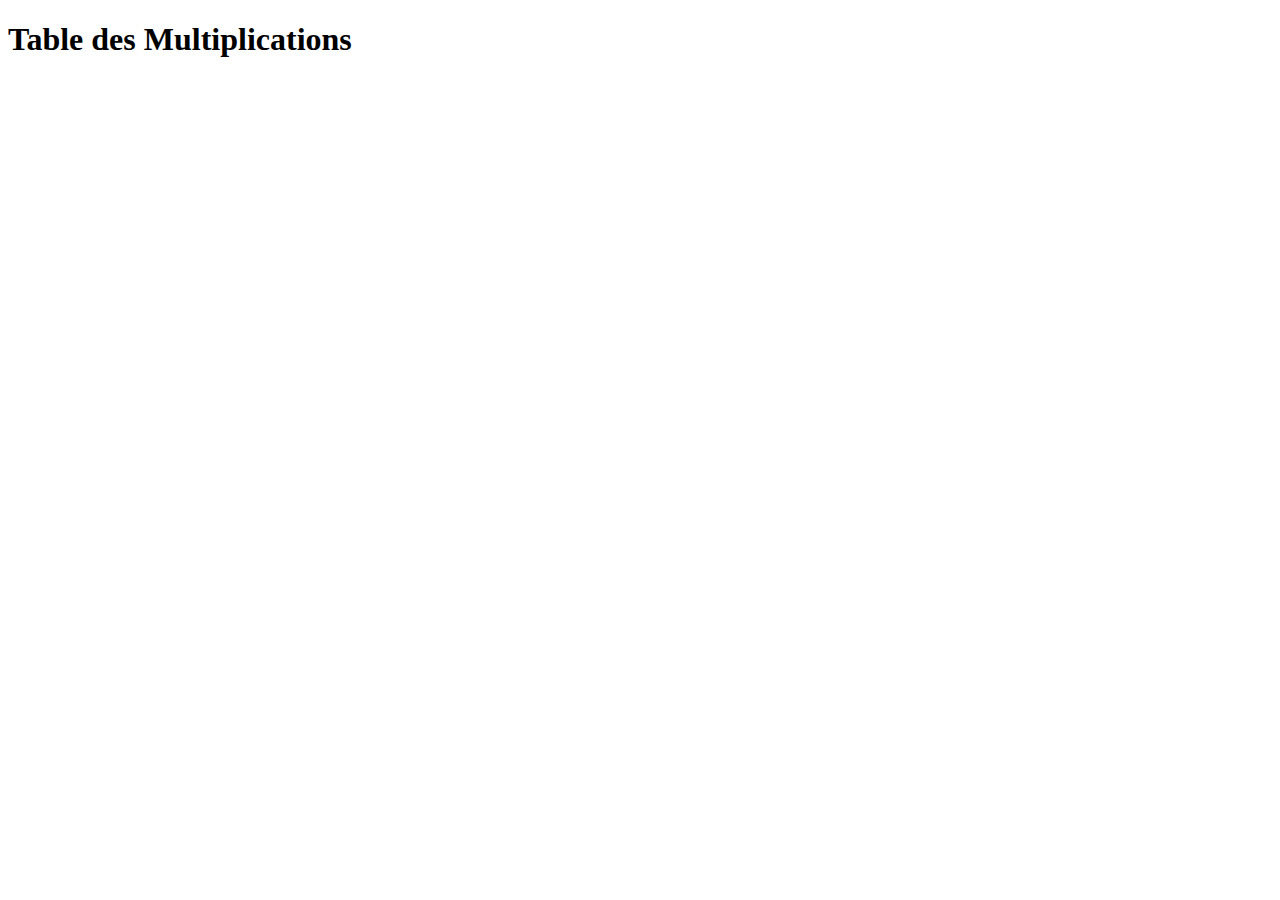
<file: Table des Multiplications/index.html>
<!DOCTYPE html>
<html lang="fr">

<head>
    <meta charset="utf-8">
    <title>JavaScript</title>
    <link rel="stylesheet" href="index.css">
</head>

<body>
    <h1>Table des Multiplications</h1>
    <script src="index.js"></script>
</body>

</html>
</file>
<file: Table des Multiplications/index.css>
table {
    font-family: "Courier New", monospace;
}

table td {
    height: 2em;
    width: 2em;
    background-color: lightblue;
    text-align: center;
}

table td.same-number {
    background-color: midnightblue;
    color: white;
}

table td:hover {
    background-color: lightcyan;
    color: red;
    cursor: default;
}
</file>
